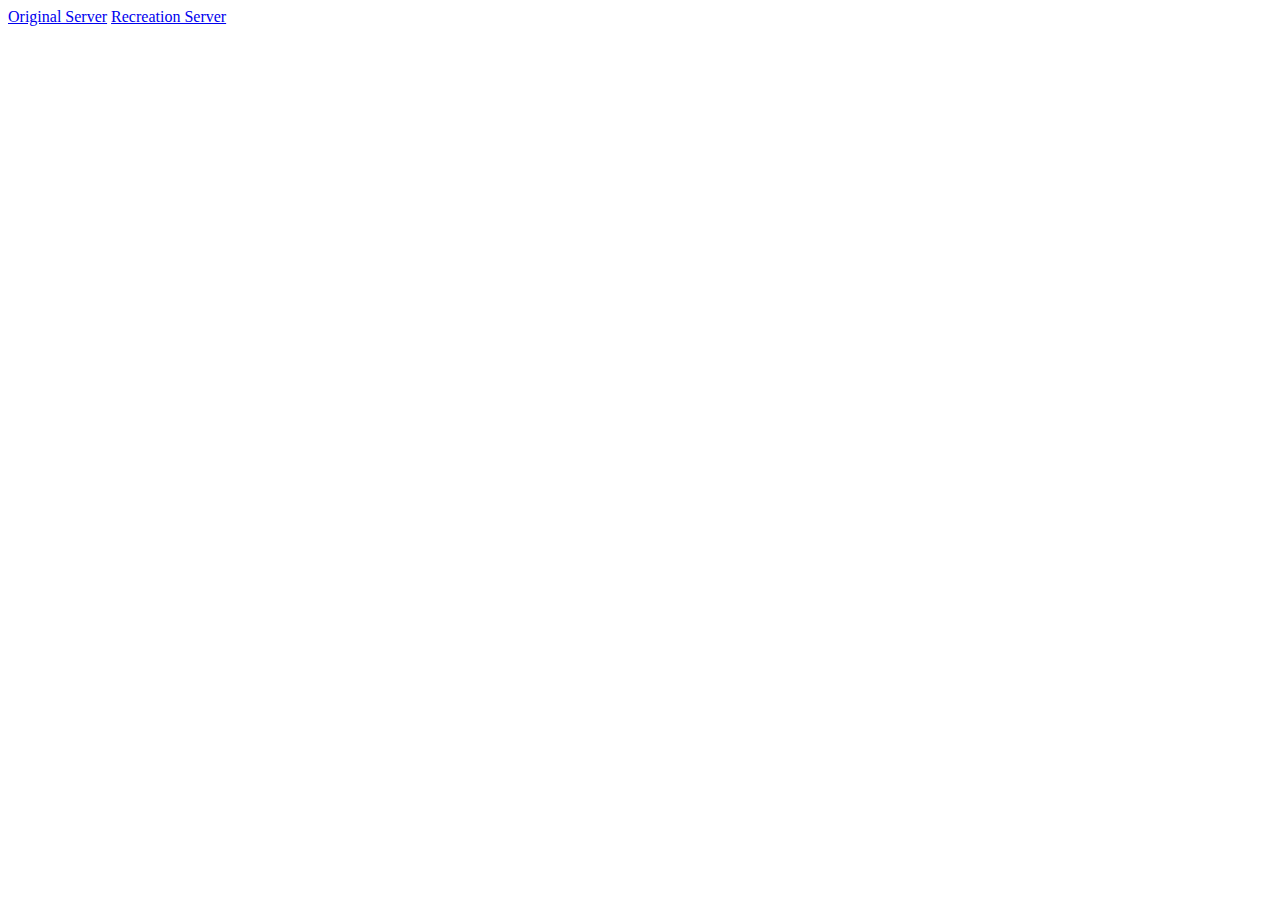
<file: index.html>
<html>
<!-- Script And CSS AREA -->
<link href=\css\ rel="stylesheet" crossorigin="anonymous">
<link href="https://cdn.jsdelivr.net/npm/bootstrap@5.0.2/dist/css/bootstrap.min.css" rel="stylesheet" integrity="sha384-EVSTQN3/azprG1Anm3QDgpJLIm9Nao0Yz1ztcQTwFspd3yD65VohhpuuCOmLASjC" crossorigin="anonymous">
<script src="https://cdn.jsdelivr.net/npm/bootstrap@5.0.2/dist/js/bootstrap.bundle.min.js" integrity="sha384-MrcW6ZMFYlzcLA8Nl+NtUVF0sA7MsXsP1UyJoMp4YLEuNSfAP+JcXn/tWtIaxVXM" crossorigin="anonymous"></script>
<!-- Script And CSS AREA -->
<head>
<title>
SkyblockPE Recreation </title>
</head>
<!-- Server Join Section -->
<a href="minecraft://?addExternalServer=§bSkyblockPE|play.skyblockpe.com:19132">Original Server</a>
<a href="minecraft://?addExternalServer=§bSkyblockPE Recreation|">Recreation Server</a>
<!-- Server Join Section -->
</html>
</file>
